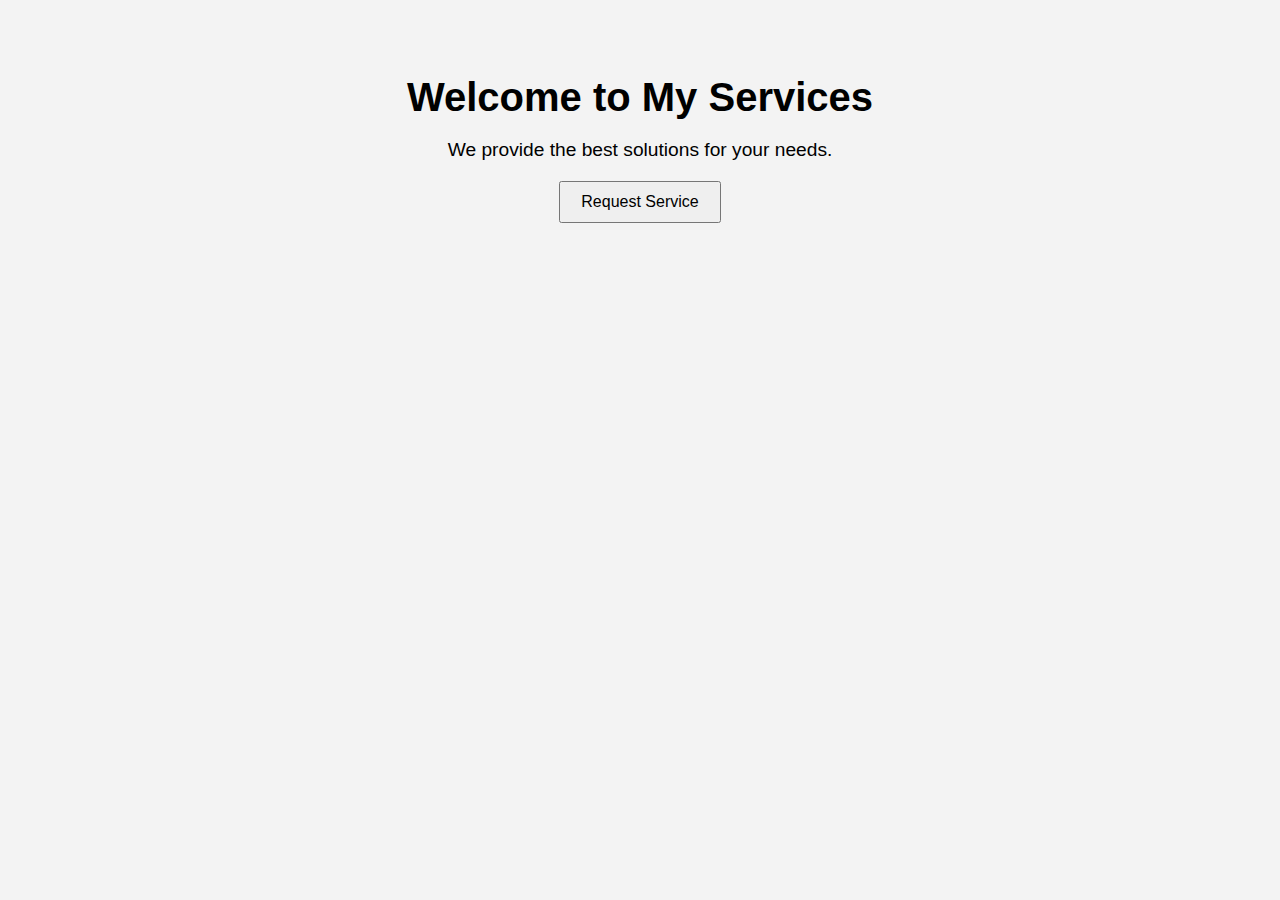
<file: frontend/index.html>
<!DOCTYPE html>
<html lang="en">
<head>
  <meta charset="UTF-8" />
  <meta name="viewport" content="width=device-width, initial-scale=1.0"/>
  <title>My Services</title>
  <link rel="stylesheet" href="style/main.css">
</head>
<body>
  <header>
    <h1>Welcome to My Services</h1>
    <p>We provide the best solutions for your needs.</p>
    <button id="openFormBtn">Request Service</button>
  </header>

  <!-- Modal Form -->
  <div id="formModal" class="modal">
    <div class="modal-content">
      <span class="closeBtn" id="closeFormBtn">&times;</span>
      <h2>Service Request Form</h2>
<form id="serviceForm">
  <input type="text" name="name" placeholder="Your Name" required>
  <input type="email" name="email" placeholder="Your Email" required>
  <input type="tel" name="phone" placeholder="Phone Number" required>

  <!-- New Dropdown Field -->
  <select name="serviceType" required>
    <option value="" disabled selected>Select Service Type</option>
    <option value="Website Development">Website Development</option>
    <option value="Graphics Designing">Graphics Designing</option>
    <option value="Video Editing">Video Editing</option>
    <option value="Cloud Computing">Cloud Computing</option>
    <option value="Mobile Application">Mobile Application</option>
    <option value="Web Application">Web Application</option>
  </select>

  <textarea name="requirement" placeholder="Describe your requirement" required></textarea>
  <button type="submit">Submit</button>
</form>

    </div>
  </div>

  <script src="js/main.js"></script>
</body>
</html>
</file>
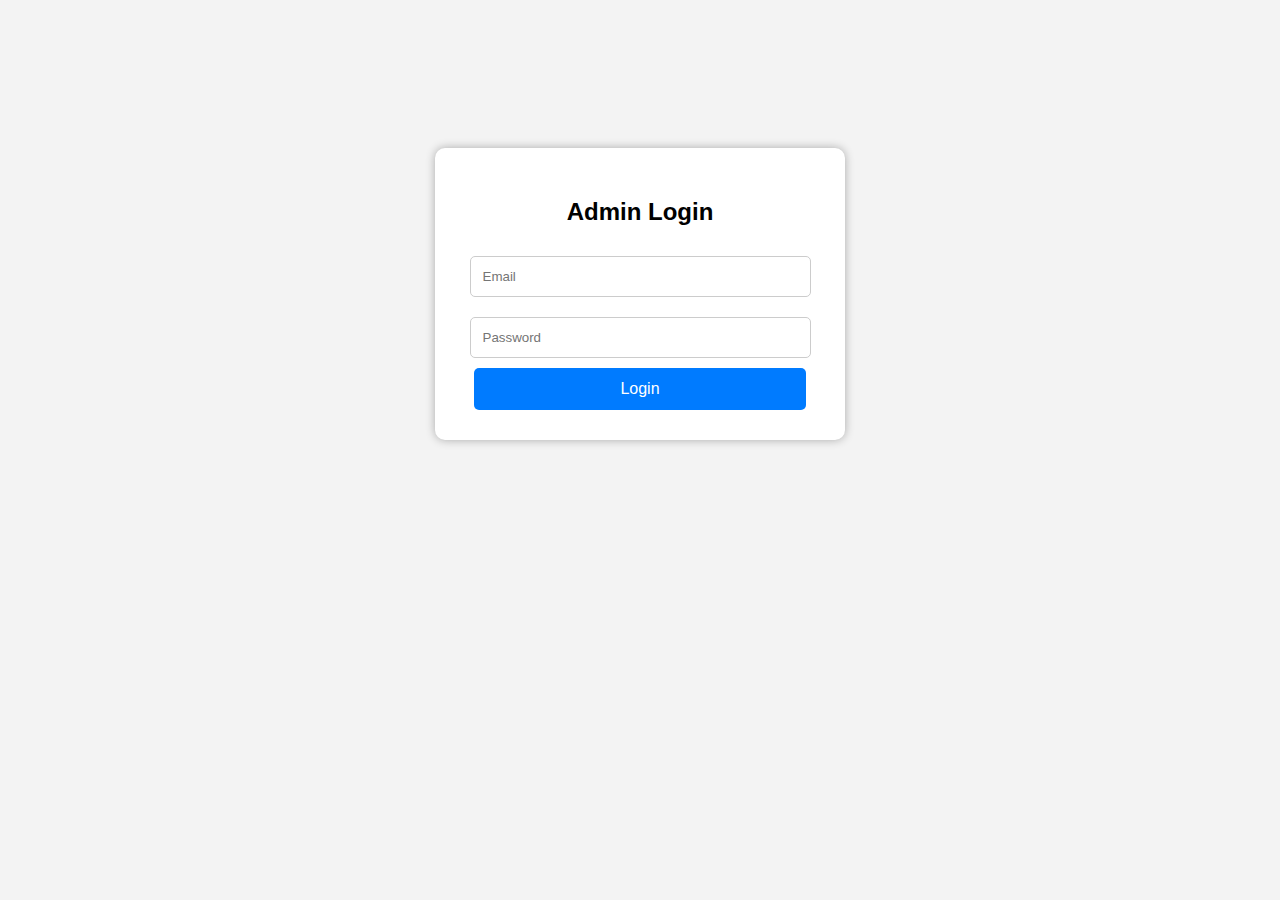
<file: frontend/login.html>
<!DOCTYPE html>
<html lang="en">

<head>
  <meta charset="UTF-8" />
  <meta name="viewport" content="width=device-width, initial-scale=1.0" />
  <title>Admin Login</title>
  <link rel="stylesheet" href="style/main.css" />
</head>

<body>
  <div class="login-container">
    <h2>Admin Login</h2>
    <form id="loginForm">
      <input type="email" name="email" placeholder="Email" required />
      <input type="password" name="password" placeholder="Password" required />
      <button type="submit">Login</button>
    </form>
  </div>

  <script src="js/login.js"></script>
</body>

</html>
</file>
<file: frontend/style/main.css>
body {
  font-family: Arial, sans-serif;
  text-align: center;
  padding: 40px;
  background-color: #f3f3f3;
}

header h1 {
  font-size: 2.5em;
  margin-bottom: 10px;
}

header p {
  font-size: 1.2em;
  margin-bottom: 20px;
}

button {
  padding: 10px 20px;
  font-size: 1em;
  cursor: pointer;
}

/* Modal Styling */
.modal {
  display: none;
  position: fixed;
  z-index: 1;
  left: 0;
  top: 0;
  width: 100%;
  height: 100%;
  overflow: auto;
  background-color: rgba(0,0,0,0.4);
}

.modal-content {
  background-color: #fff;
  margin: 10% auto;
  padding: 30px;
  border: 1px solid #888;
  width: 400px;
  border-radius: 10px;
  text-align: left;
}

.modal-content input,
.modal-content textarea {
  width: 100%;
  padding: 10px;
  margin-top: 10px;
  margin-bottom: 20px;
  border-radius: 5px;
  border: 1px solid #ccc;
}
.modal-content select {
  width: 100%;
  padding: 10px;
  margin-top: 10px;
  margin-bottom: 20px;
  border-radius: 5px;
  border: 1px solid #ccc;
}

.modal-content button {
  width: 100%;
  background-color: #007BFF;
  color: white;
  border: none;
  border-radius: 5px;
}

.closeBtn {
  float: right;
  font-size: 20px;
  cursor: pointer;
}




.login-container {
  width: 350px;
  margin: 100px auto;
  padding: 30px;
  background: #fff;
  border-radius: 10px;
  box-shadow: 0 0 10px rgba(0,0,0,0.3);
  text-align: center;
}

.login-container h2 {
  margin-bottom: 20px;
}

.login-container input {
  width: 90%;
  padding: 12px;
  margin: 10px 0;
  border-radius: 5px;
  border: 1px solid #ccc;
}

.login-container button {
  width: 95%;
  padding: 12px;
  background-color: #007BFF;
  color: white;
  font-size: 1em;
  border: none;
  border-radius: 5px;
  cursor: pointer;
}


.modal {
  display: none;
  position: fixed;
  z-index: 1000;
  padding-top: 100px;
  left: 0;
  top: 0;
  width: 100%;
  height: 100%;
  overflow: auto;
  background-color: rgba(0,0,0,0.6);
}

.modal-content {
  background-color: #fff;
  margin: auto;
  padding: 20px;
  width: 60%;
  border-radius: 8px;
}

.close {
  color: red;
  float: right;
  font-size: 24px;
  font-weight: bold;
  cursor: pointer;
}



.modal {
  display: none;
  position: fixed;
  z-index: 1000;
  padding-top: 100px;
  left: 0; top: 0;
  width: 100%; height: 100%;
  background-color: rgba(0,0,0,0.6);
}

.modal-content {
  background-color: white;
  margin: auto;
  padding: 20px;
  width: 60%;
  border-radius: 8px;
}

.close {
  float: right;
  font-size: 24px;
  cursor: pointer;
  color: red;
}
</file>
